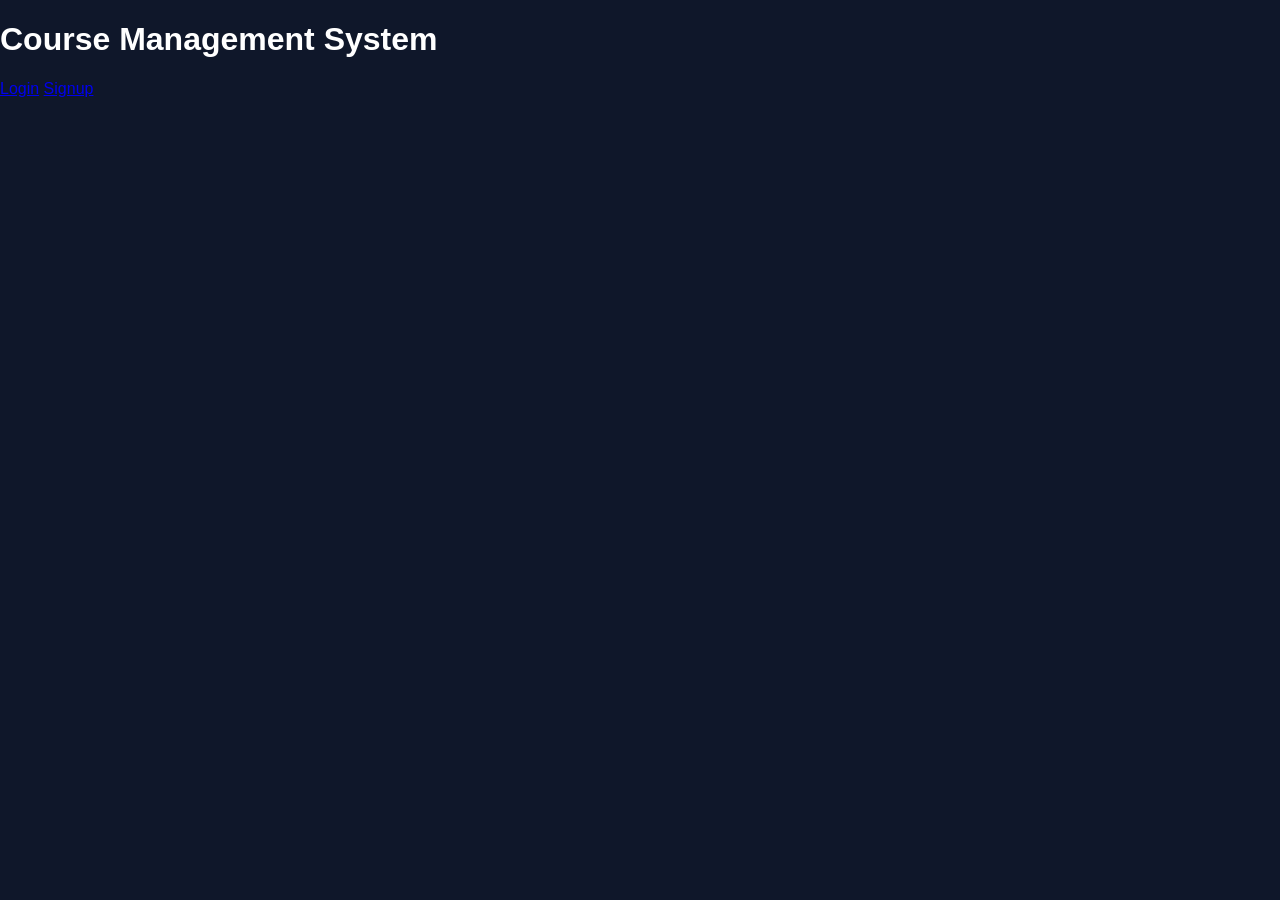
<file: templates/index.html>
<!doctype html>
<html>
  <head>
    <title>Home</title>

    <!-- ADD THIS -->
    <link rel="stylesheet" href="/static/dashboard.css" />
  </head>

  <body>
    <h1>Course Management System</h1>

    <a href="/login">Login</a>
    <a href="/signup">Signup</a>
  </body>
</html>
</file>
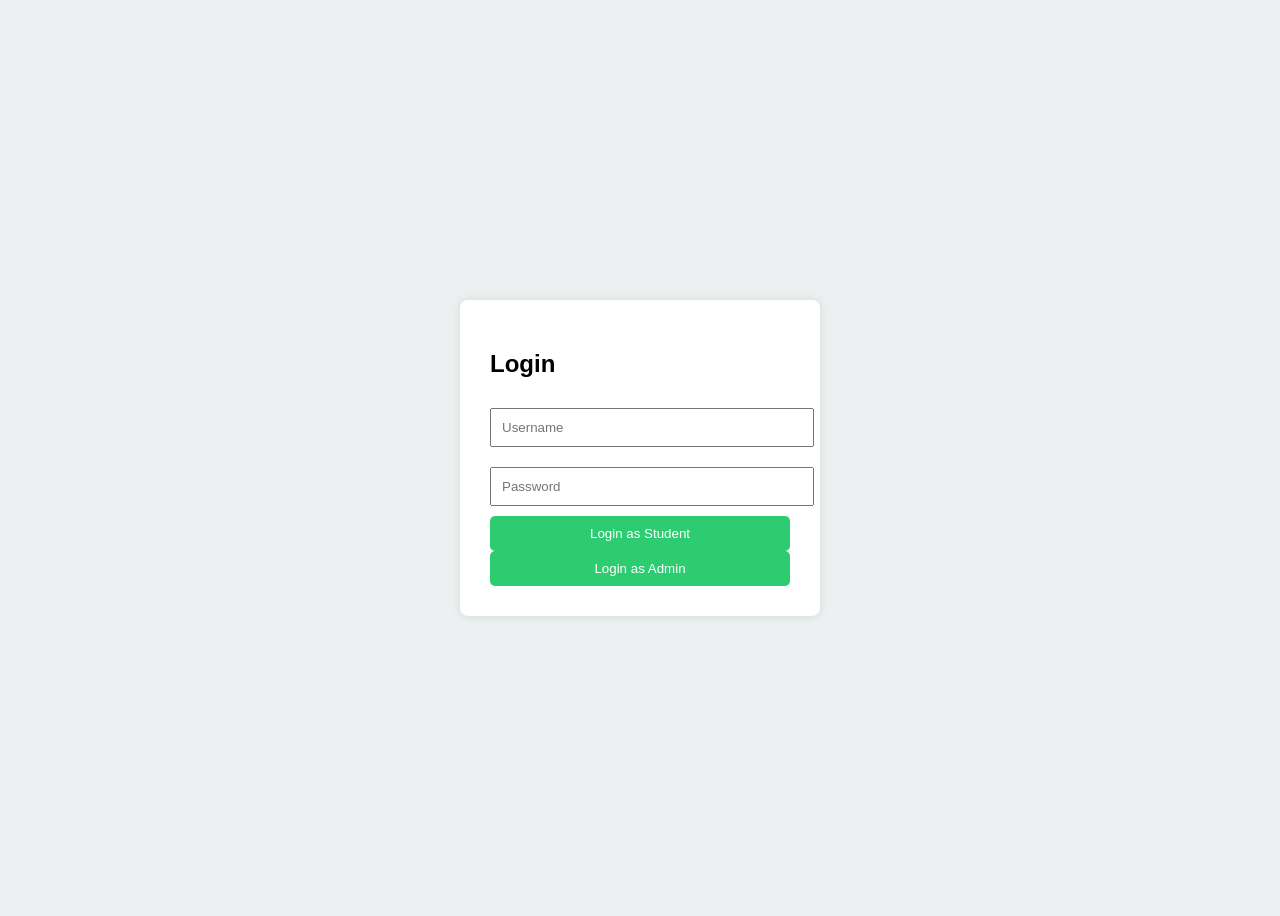
<file: templates/login.html>
<!doctype html>
<html lang="en">
  <head>
    <meta charset="UTF-8" />
    <title>Login</title>
    <style>
      body {
        font-family: Arial;
        background: #ecf0f1;
        display: flex;
        justify-content: center;
        align-items: center;
        height: 100vh;
      }
      .login-box {
        background: white;
        padding: 30px;
        border-radius: 8px;
        width: 300px;
        box-shadow: 0 0 10px rgba(0, 0, 0, 0.1);
      }
      input {
        width: 100%;
        padding: 10px;
        margin: 10px 0;
      }
      button {
        width: 100%;
        padding: 10px;
        background: #2ecc71;
        color: white;
        border: none;
        cursor: pointer;
        border-radius: 5px;
      }
      button:hover {
        background: #27ae60;
      }
    </style>
  </head>
  <body>
    <div class="login-box">
      <h2>Login</h2>
      <form>
        <input type="text" placeholder="Username" required />
        <input type="password" placeholder="Password" required />

        <button formaction="register.html">Login as Student</button>
        <button formaction="dashboard.html">Login as Admin</button>
      </form>
    </div>
  </body>
</html>
</file>
<file: static/dashboard.css>
body {
  margin: 0;
  font-family: "Poppins", sans-serif;
  background: #0f172a;
  color: white;
}

/* Navbar */
.navbar {
  display: flex;
  justify-content: space-between;
  padding: 15px 30px;
  background: #111827;
}

.navbar a {
  color: #a78bfa;
  text-decoration: none;
  margin-left: 15px;
}

/* Cards */
.card {
  background: #1f2937;
  padding: 20px;
  border-radius: 15px;
  margin: 20px;
  box-shadow: 0 0 20px rgba(167, 139, 250, 0.2);
}

/* Grid */
.grid {
  display: flex;
  gap: 20px;
  flex-wrap: wrap;
}

/* Course Card */
.course-card {
  background: #111827;
  padding: 20px;
  border-radius: 15px;
  width: 280px;
  transition: 0.3s;
}

.course-card:hover {
  transform: scale(1.05);
  box-shadow: 0 0 20px #a78bfa;
}

.course-card h3 {
  color: #c4b5fd;
}

.course-card p {
  color: #9ca3af;
}

/* Buttons */
.btn {
  background: linear-gradient(45deg, #7c3aed, #9333ea);
  padding: 10px 15px;
  border-radius: 10px;
  color: white;
  text-decoration: none;
  display: inline-block;
  margin-top: 10px;
}

.btn:hover {
  opacity: 0.8;
}

iframe {
  border-radius: 12px;
}
</file>
